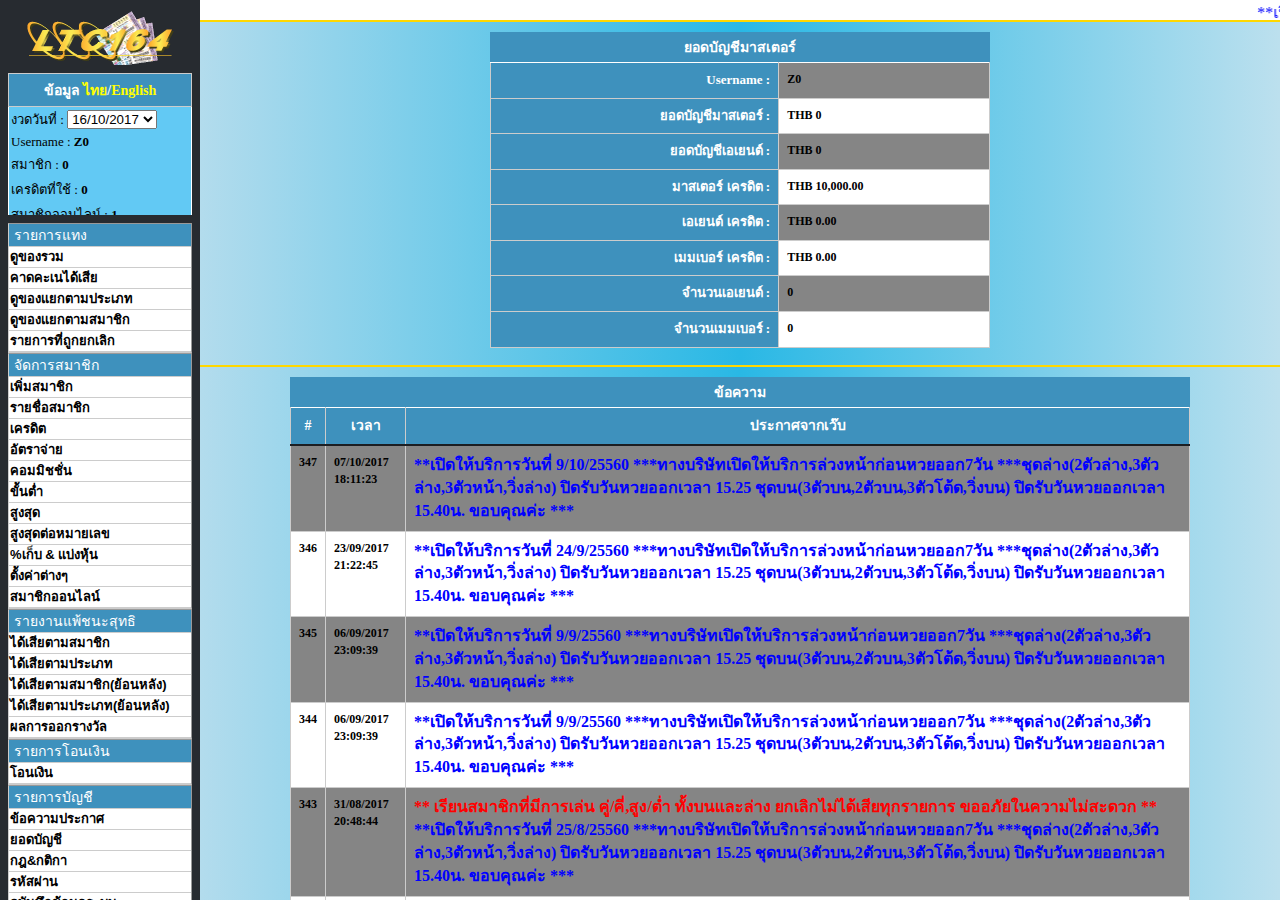
<file: index.html>
<!DOCTYPE html PUBLIC "-//W3C//DTD XHTML 1.0 Frameset//EN" "http://www.w3.org/TR/xhtml1/DTD/xhtml1-frameset.dtd">
<!-- saved from url=(0035)http://sma.sbo991.com/frameset.php? -->
<html xmlns="http://www.w3.org/1999/xhtml">

<head>
  <meta http-equiv="Content-Type" content="text/html; charset=UTF-8">

  <script language="javascript" type="text/javascript">
    if (window.top != window.self) {
      window.top.location = window.location;
    }
  </script>
  <title>ยินดีต้อนรับ</title>
</head>
<frameset rows="*" cols="200,*" frameborder="no" border="0" framespacing="0">
  <frameset rows="65,150,*" cols="*" framespacing="0" frameborder="no" border="0">
    <frame src="leftTopFrame.html" name="leftTopFrame" scrolling="No" noresize="noresize" id="topFrame" title="topFrame">
      <frame src="leftMiddleFrame.html" name="leftMiddleFrame" scrolling="No" noresize="noresize" id="topFrame" title="topFrame">
        <frame src="leftFrame.html" name="leftFrame" scrolling="Auto" noresize="noresize" id="leftFrame" title="leftFrame">
  </frameset>
  <frameset rows="20,*" cols="*" framespacing="0" frameborder="no" border="0">
    <frame src="news.html" name="topMain" scrolling="No" noresize="noresize" id="topMain" title="topMain">
      <frame src="mainFrame.html" name="mainFrame" id="mainFrame" title="mainFrame">
  </frameset>
</frameset>
<noframes>&lt;body&gt; &lt;/body&gt;
</noframes>

</html>
</file>
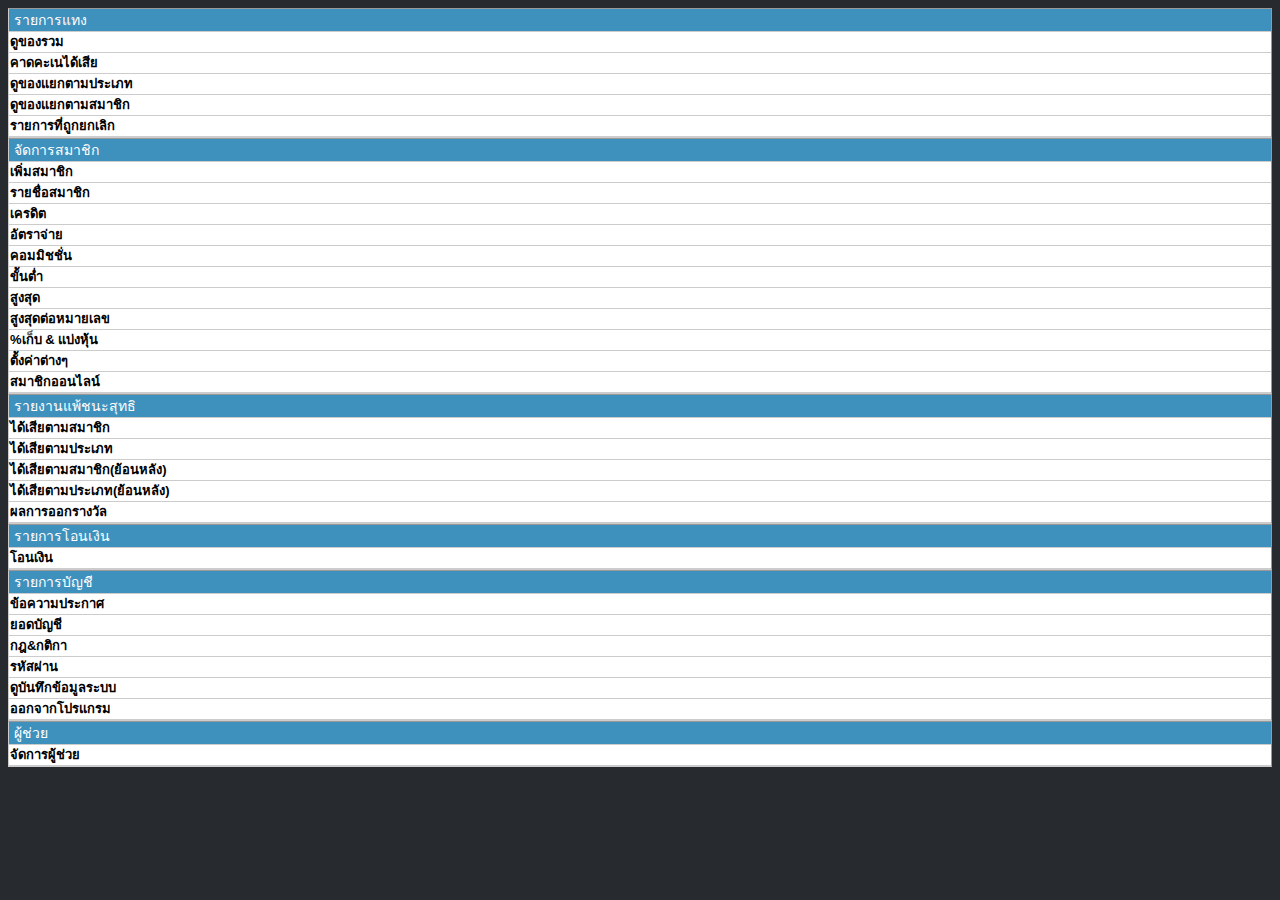
<file: leftFrame.html>
<!DOCTYPE html PUBLIC "-//W3C//DTD XHTML 1.0 Transitional//EN" "http://www.w3.org/TR/xhtml1/DTD/xhtml1-transitional.dtd">
<!-- saved from url=(0035)http://sma.sbo991.com/leftFrame.php -->
<html xmlns="http://www.w3.org/1999/xhtml">

<head>
  <meta http-equiv="Content-Type" content="text/html; charset=UTF-8">

  <title>ยินดีต้อนรับ</title>


  <script src="./SpryCollapsiblePanel.js.ดาวน์โหลด" type="text/javascript"></script>
  <link href="./SpryCollapsiblePanel.css" rel="stylesheet" type="text/css">
  <link href="./style.css" rel="stylesheet" type="text/css">
  <link href="./custom.css" rel="stylesheet" type="text/css">
</head>

<body>
  <div id="CollapsiblePanel1" class="CollapsiblePanel CollapsiblePanelOpen">
    <div class="CollapsiblePanelTab" tabindex="0">รายการแทง</div>
    <div class="CollapsiblePanelContent" style="display: block;">
      <!-- <td><a href="javascript:void(0);" onClick="window.open('betlist_total.php', '', 
'fullscreen=yes, scrollbars=auto');">ดูของรวม</a></td> -->
      <table width="100%">
        <tbody>
          <tr>
            <td><a href="http://sma.sbo991.com/betlist_total.php" target="mainFrame">ดูของรวม</a></td>
          </tr>
          <tr>
            <td><a href="http://sma.sbo991.com/betlist_predict.php" target="mainFrame">คาดคะเนได้เสีย</a></td>
          </tr>
          <tr>
            <td><a href="http://sma.sbo991.com/betlist_type.php" target="mainFrame">ดูของแยกตามประเภท</a></td>
          </tr>
          <tr>
            <td><a href="http://sma.sbo991.com/betlist_member.php" target="mainFrame">ดูของแยกตามสมาชิก</a></td>
          </tr>
          <tr>
            <td><a href="http://sma.sbo991.com/betlist_cancel_member.php" target="mainFrame">รายการที่ถูกยกเลิก</a></td>
          </tr>

        </tbody>
      </table>
    </div>
  </div>
  <div id="CollapsiblePanel2" class="CollapsiblePanel CollapsiblePanelOpen">
    <div class="CollapsiblePanelTab" tabindex="0">จัดการสมาชิก</div>
    <div class="CollapsiblePanelContent" style="display: block;">
      <table width="100%">
        <tbody>
          <tr>
            <td><a href="http://sma.sbo991.com/member_add.php" target="mainFrame">เพิ่มสมาชิก</a></td>
          </tr>
          <tr>
            <td><a href="http://sma.sbo991.com/member_list.php" target="mainFrame">รายชื่อสมาชิก</a></td>
          </tr>
          <tr>
            <td><a href="http://sma.sbo991.com/member_credit.php" target="mainFrame">เครดิต</a></td>
          </tr>
          <tr>
            <td><a href="http://sma.sbo991.com/member_bet_tb.php?bbtype=price" target="mainFrame">อัตราจ่าย</a></td>
          </tr>
          <tr>
            <td><a href="http://sma.sbo991.com/member_bet_tb.php?bbtype=comm" target="mainFrame">คอมมิชชั่น</a></td>
          </tr>
          <tr>
            <td><a href="http://sma.sbo991.com/member_bet_tb.php?bbtype=minbet" target="mainFrame">ขั้นต่ำ</a></td>
          </tr>
          <tr>
            <td><a href="http://sma.sbo991.com/member_bet_tb.php?bbtype=maxbet" target="mainFrame">สูงสุด</a></td>
          </tr>
          <tr>
            <td><a href="http://sma.sbo991.com/member_bet_tb.php?bbtype=maxpernum" target="mainFrame">สูงสุดต่อหมายเลข</a></td>
          </tr>
          <tr>
            <td><a href="http://sma.sbo991.com/member_bet_pt.php?bbtype=maxpt" target="mainFrame">%เก็บ &amp; แบ่งหุ้น</a></td>
          </tr>
          <tr>
            <td><a href="http://sma.sbo991.com/work_setlimit.php" target="mainFrame">ตั้งค่าต่างๆ</a></td>
          </tr>
          <tr>
            <td><a href="http://sma.sbo991.com/member_online.php" target="mainFrame">สมาชิกออนไลน์</a></td>
          </tr>
        </tbody>
      </table>
    </div>
  </div>
  <div id="CollapsiblePanel3" class="CollapsiblePanel CollapsiblePanelOpen">
    <div class="CollapsiblePanelTab" tabindex="0">รายงานแพ้ชนะสุทธิ</div>
    <div class="CollapsiblePanelContent" style="display: block;">
      <table width="100%">
        <tbody>
          <tr>
            <td><a href="http://sma.sbo991.com/report_membersimple.php" target="mainFrame">ได้เสียตามสมาชิก</a></td>
          </tr>
          <tr>
            <td><a href="http://sma.sbo991.com/report_type.php" target="mainFrame">ได้เสียตามประเภท</a></td>
          </tr>
          <tr>
            <td><a href="http://sma.sbo991.com/report_history_member.php" target="mainFrame">ได้เสียตามสมาชิก(ย้อนหลัง)</a></td>
          </tr>
          <tr>
            <td><a href="http://sma.sbo991.com/report_history_type.php" target="mainFrame">ได้เสียตามประเภท(ย้อนหลัง)</a></td>
          </tr>
          <tr>
            <td><a href="http://sma.sbo991.com/report_result.php" target="mainFrame">ผลการออกรางวัล</a></td>
          </tr>
        </tbody>
      </table>
    </div>
  </div>
  <div id="CollapsiblePanel4" class="CollapsiblePanel CollapsiblePanelOpen">
    <div class="CollapsiblePanelTab" tabindex="0">รายการโอนเงิน</div>
    <div class="CollapsiblePanelContent" style="display: block;">
      <table width="100%">
        <tbody>
          <tr>
            <td><a href="http://sma.sbo991.com/transfer_member.php" target="mainFrame">โอนเงิน</a></td>
          </tr>
        </tbody>
      </table>
      <a href="http://sma.sbo991.com/transfer.php" target="mainFrame"></a></div>
  </div>
  <div id="CollapsiblePanel5" class="CollapsiblePanel CollapsiblePanelOpen">
    <div class="CollapsiblePanelTab" tabindex="0">รายการบัญชี</div>
    <div class="CollapsiblePanelContent" style="display: block;">
      <table width="100%">
        <tbody>
          <tr>
            <td><a href="http://sma.sbo991.com/misc_news.php" target="mainFrame">ข้อความประกาศ</a></td>
          </tr>
          <tr>
            <td><a href="http://sma.sbo991.com/misc_balance.php" target="mainFrame">ยอดบัญชี</a></td>
          </tr>
          <tr>
            <td><a href="http://sma.sbo991.com/misc_rule.php" target="mainFrame">กฎ&amp;กติกา</a></td>
          </tr>
          <tr>
            <td><a href="http://sma.sbo991.com/misc_password.php" target="mainFrame">รหัสผ่าน</a></td>
          </tr>
          <tr>
            <td><a href="http://sma.sbo991.com/misc_log.php" target="mainFrame">ดูบันทึกข้อมูลระบบ</a></td>
          </tr>
          <tr>
            <td><a href="http://sma.sbo991.com/logout.php?doLogout=true" target="mainFrame">ออกจากโปรแกรม</a></td>
          </tr>
        </tbody>
      </table>
    </div>
  </div>
  <div id="CollapsiblePanel7" class="CollapsiblePanel CollapsiblePanelOpen">
    <div class="CollapsiblePanelTab" tabindex="0">ผู้ช่วย</div>
    <div class="CollapsiblePanelContent" style="display: block;">
      <table width="100%">
        <tbody>
          <tr>
            <td><a href="http://sma.sbo991.com/member_alias.php" target="mainFrame">จัดการผู้ช่วย</a></td>
          </tr>
        </tbody>
      </table>
    </div>
  </div>

  <script type="text/javascript">
    var CollapsiblePanel1 = new Spry.Widget.CollapsiblePanel("CollapsiblePanel1");
    var CollapsiblePanel2 = new Spry.Widget.CollapsiblePanel("CollapsiblePanel2");
    var CollapsiblePanel3 = new Spry.Widget.CollapsiblePanel("CollapsiblePanel3");
    var CollapsiblePanel4 = new Spry.Widget.CollapsiblePanel("CollapsiblePanel4");
    var CollapsiblePanel5 = new Spry.Widget.CollapsiblePanel("CollapsiblePanel5");
    var CollapsiblePanel7 = new Spry.Widget.CollapsiblePanel("CollapsiblePanel7");
  </script>


</body>

</html>
</file>
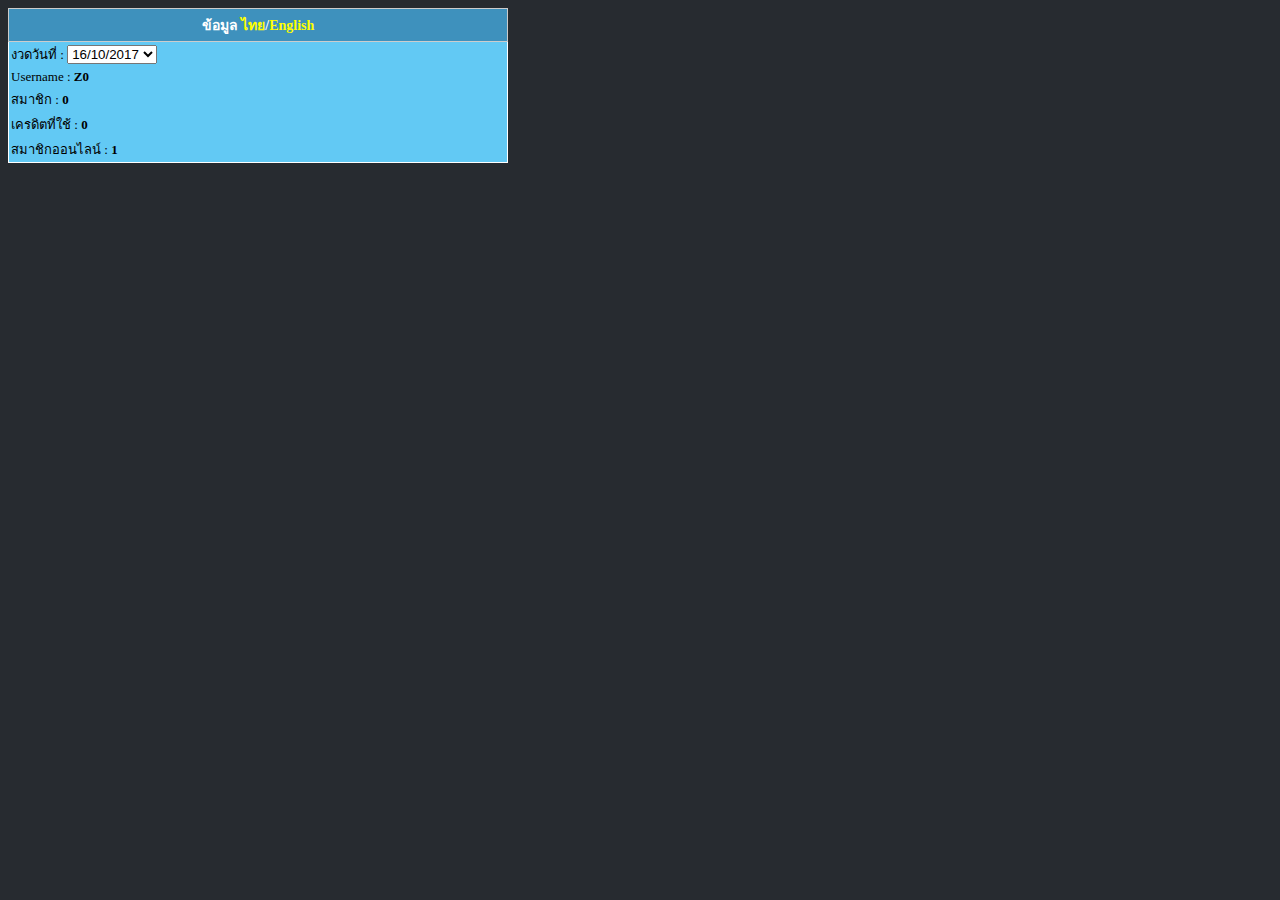
<file: leftMiddleFrame.html>
<!DOCTYPE html PUBLIC "-//W3C//DTD XHTML 1.0 Transitional//EN" "http://www.w3.org/TR/xhtml1/DTD/xhtml1-transitional.dtd">
<!-- saved from url=(0041)http://sma.sbo991.com/leftMiddleFrame.php -->
<html xmlns="http://www.w3.org/1999/xhtml">

<head>
  <meta http-equiv="Content-Type" content="text/html; charset=UTF-8">

  <title>Untitled Document</title>
  <meta http-equiv="refresh" content="300">
  <style type="text/css">
    table tr td {
      font-size: 0.95em;
    }
  </style>
  <link href="./page.css" rel="stylesheet" type="text/css">
  <link href="./menu.css" rel="stylesheet" type="text/css">
  <link href="./custom_misc.css" rel="stylesheet" type="text/css">
</head>

<body>
  <table width="100%" border="0" cellpadding="2" cellspacing="0" class="table table-striped table-hover TableA">
    <thead>
      <tr>
        <th scope="col">ข้อมูล
          <a href="http://sma.sbo991.com/frameset.php?langindex=0" target="_top">ไทย</a>/<a href="http://sma.sbo991.com/frameset.php?langindex=1"
            target="_top">English</a></th>
      </tr>
    </thead>
    <tbody class="leftInfo">
      <tr>
        <td>งวดวันที่ :
          <select size="1" id="select_round" name="select_round" style="width:90px;" tabindex="17" onchange="location.href=&#39;frameset.php?lotid=&#39;+this.value;">
              
      <option value="184" selected="selected">16/10/2017</option>
              
      <option value="183">01/10/2017</option>
              
      <option value="182">16/09/2017</option>
              
      <option value="181">01/09/2017</option>
              
      <option value="180">16/08/2017</option>
              
      <option value="177">01/08/2017</option>
              
      <option value="176">16/07/2017</option>
              
      <option value="175">01/07/2017</option>
              
      <option value="174">16/06/2017</option>
              
      <option value="173">01/06/2017</option>
              
      <option value="172">16/05/2017</option>
              
      <option value="171">02/05/2017</option>
              
      <option value="170">16/04/2017</option>
              
      <option value="169">01/04/2017</option>
              
      <option value="168">16/03/2017</option>
              
      <option value="167">01/03/2017</option>
              
      <option value="166">16/02/2017</option>
              
      <option value="165">01/02/2017</option>
              
      <option value="164">17/01/2017</option>
      
    </select></td>
      </tr>
      <tr>
        <td>Username : <strong><span id="Span1">Z0</span></strong></td>
      </tr>
      <tr>
        <td>สมาชิก : <strong><span id="memberCount">0</span></strong></td>
      </tr>
      <tr>
        <td>เครดิตที่ใช้ : <strong><span id="credit">0</span></strong></td>
      </tr>
      <tr>
        <td>สมาชิกออนไลน์ : <strong><span id="onlinePlayer">1</span></strong></td>
      </tr>
    </tbody>
  </table>


</body>

</html>
</file>
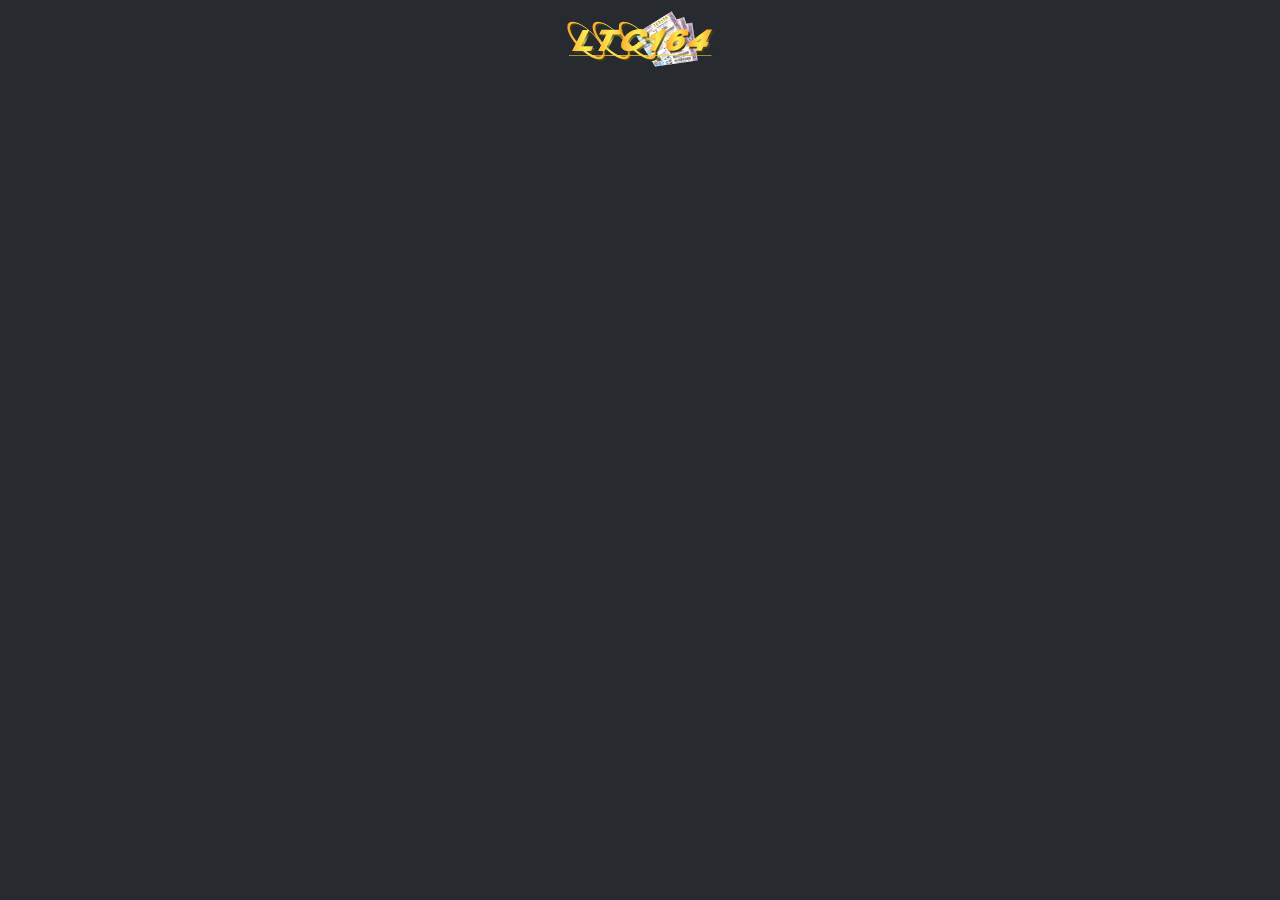
<file: leftTopFrame.html>
<!DOCTYPE html PUBLIC "-//W3C//DTD XHTML 1.0 Transitional//EN" "http://www.w3.org/TR/xhtml1/DTD/xhtml1-transitional.dtd">
<!-- saved from url=(0038)http://sma.sbo991.com/leftTopFrame.php -->
<html xmlns="http://www.w3.org/1999/xhtml">

<head>
	<meta http-equiv="Content-Type" content="text/html; charset=UTF-8">

	<title>Untitled Document</title>
	<link href="./custom.css" rel="stylesheet" type="text/css">

</head>

<body>
	<center><img class="logo" src="logo/LTC164150px63px.png" alt=""></center>
</body>

</html>
</file>
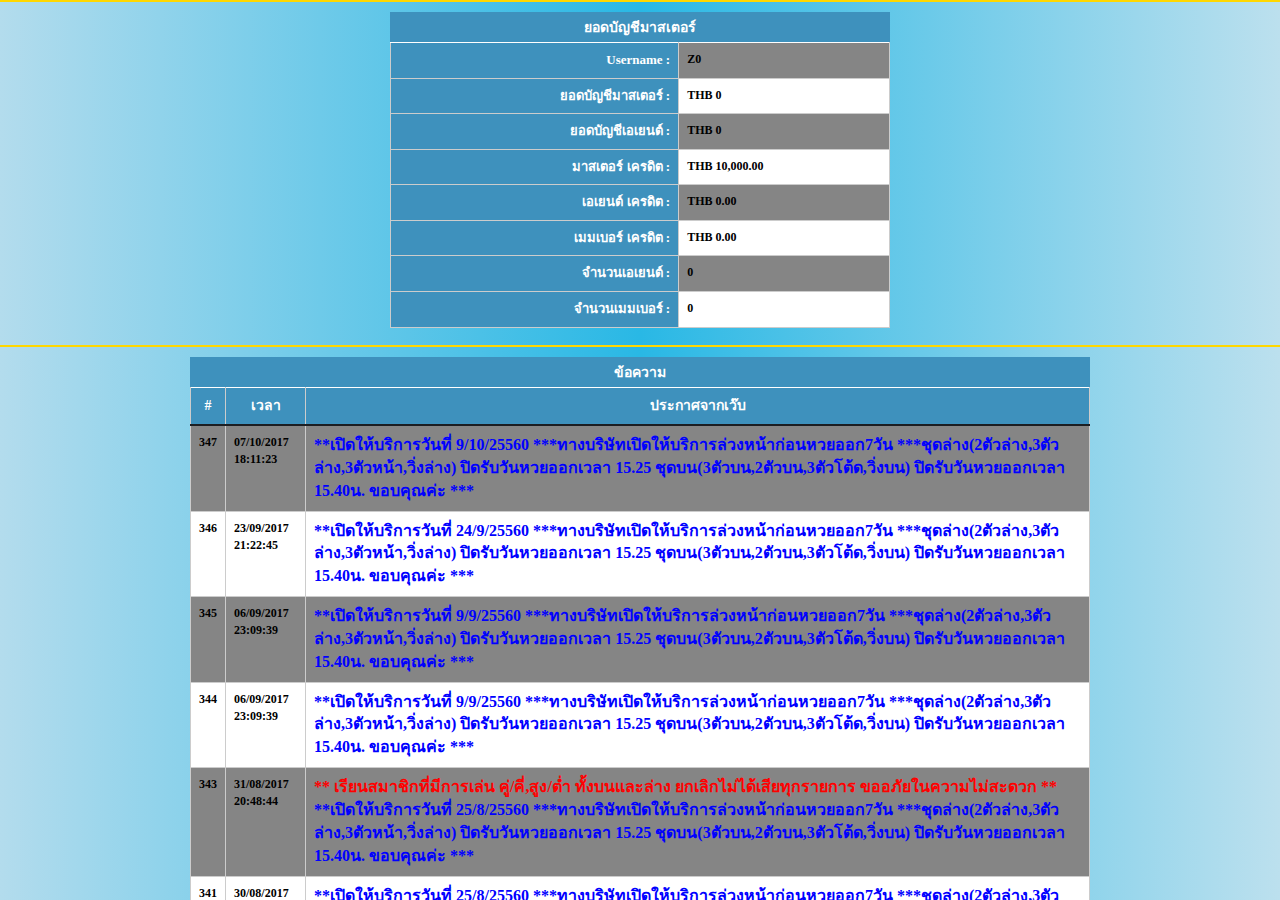
<file: mainFrame.html>
<!DOCTYPE html PUBLIC "-//W3C//DTD XHTML 1.0 Frameset//EN" "http://www.w3.org/TR/xhtml1/DTD/xhtml1-frameset.dtd">
<!-- saved from url=(0035)http://sma.sbo991.com/mainFrame.php -->
<html xmlns="http://www.w3.org/1999/xhtml">
<link href="./custom.css" rel="stylesheet" type="text/css">

<head>
  <meta http-equiv="Content-Type" content="text/html; charset=UTF-8">
  <title>Untitled Document</title>
</head>
<frameset rows="345,*" cols="*" framespacing="0" frameborder="no" border="0">
  <frame src="misc_balance.html" name="mainTopFrame" id="mainTopFrame" title="mainFrame">
    <frame src="misc_news.html" name="mainBottomFrame" scrolling="Auto" noresize="noresize" id="mainBottomFrame" title="bottomFrame">
</frameset>
<noframes>&lt;body&gt; &lt;/body&gt;
</noframes>

</html>
</file>
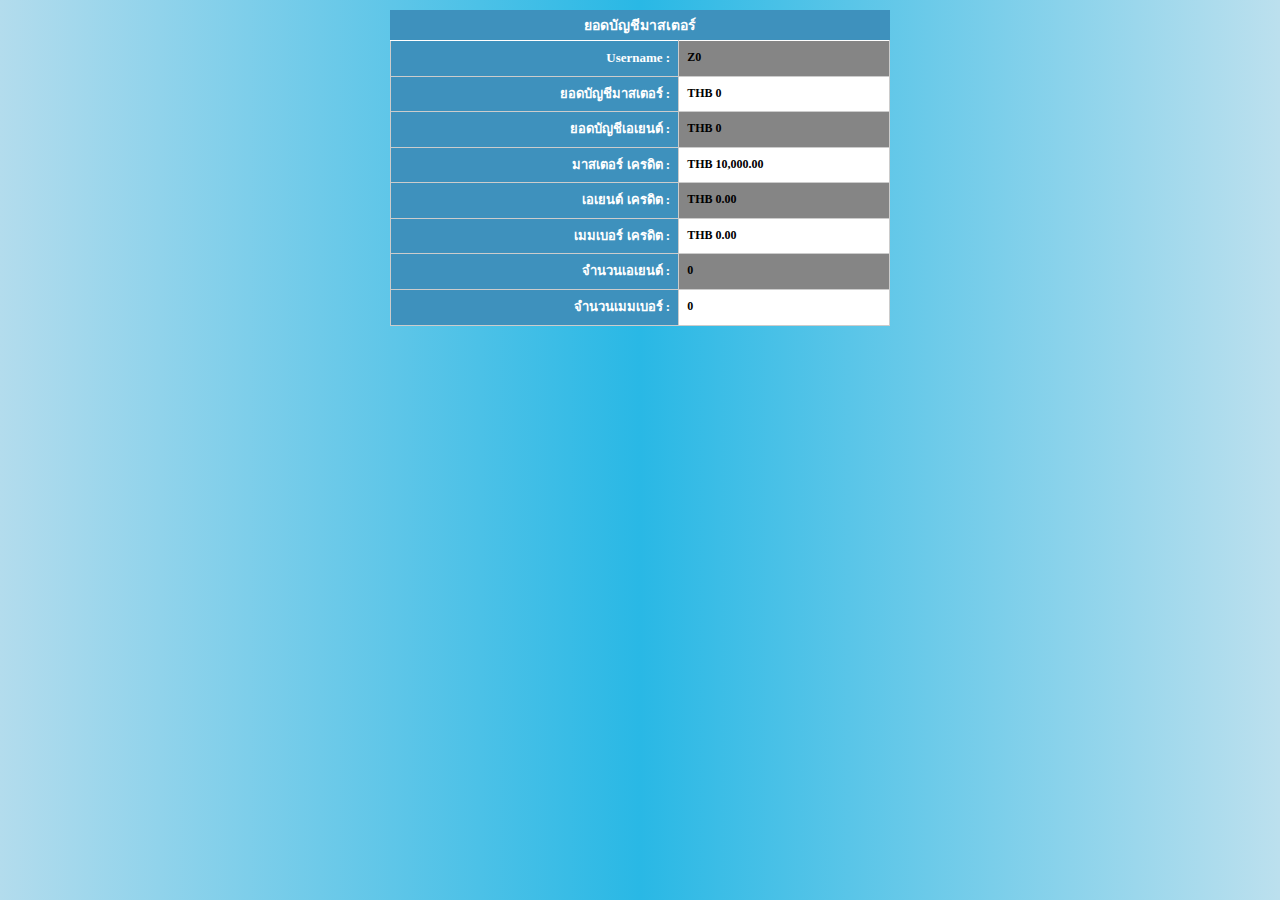
<file: misc_balance.html>
<!DOCTYPE html PUBLIC "-//W3C//DTD XHTML 1.0 Transitional//EN" "http://www.w3.org/TR/xhtml1/DTD/xhtml1-transitional.dtd">
<!-- saved from url=(0038)http://sma.sbo991.com/misc_balance.php -->
<html xmlns="http://www.w3.org/1999/xhtml">

<head>
  <meta http-equiv="Content-Type" content="text/html; charset=UTF-8">

  <title>Balance</title>
  <link href="./page.css" rel="stylesheet" type="text/css">
  <link href="./bootswatch.css" rel="stylesheet" type="text/css">
  <link href="./custom.css" rel="stylesheet" type="text/css">
  <link href="./custom_misc.css" rel="stylesheet" type="text/css">
</head>

<body id="body">
  <table width="500" border="0" align="center" cellpadding="2" cellspacing="0" class="FormA table table-striped table-hover ">
    <caption class="text-center">
      ยอดบัญชีมาสเตอร์ </caption>
    <tbody>
      <tr>
        <th>Username :</th>
        <td>Z0</td>
      </tr>
      <tr>
        <th>ยอดบัญชีมาสเตอร์ :</th>
        <td>THB <span>0</span></td>
      </tr>
      <tr>
        <th>ยอดบัญชีเอเยนต์ :</th>
        <td>THB <span>0</span></td>
      </tr>
      <tr>
        <th>มาสเตอร์ เครดิต :</th>
        <td>THB 10,000.00</td>
      </tr>

      <tr>
        <th>เอเยนต์ เครดิต :</th>
        <td>THB 0.00</td>
      </tr>

      <tr>
        <th>เมมเบอร์ เครดิต :</th>
        <td>THB 0.00</td>
      </tr>

      <tr>
        <th>จำนวนเอเยนต์ :</th>
        <td>0</td>
      </tr>

      <tr>
        <th>จำนวนเมมเบอร์ :</th>
        <td>0</td>
      </tr>
    </tbody>
  </table>
</body>

</html>
</file>
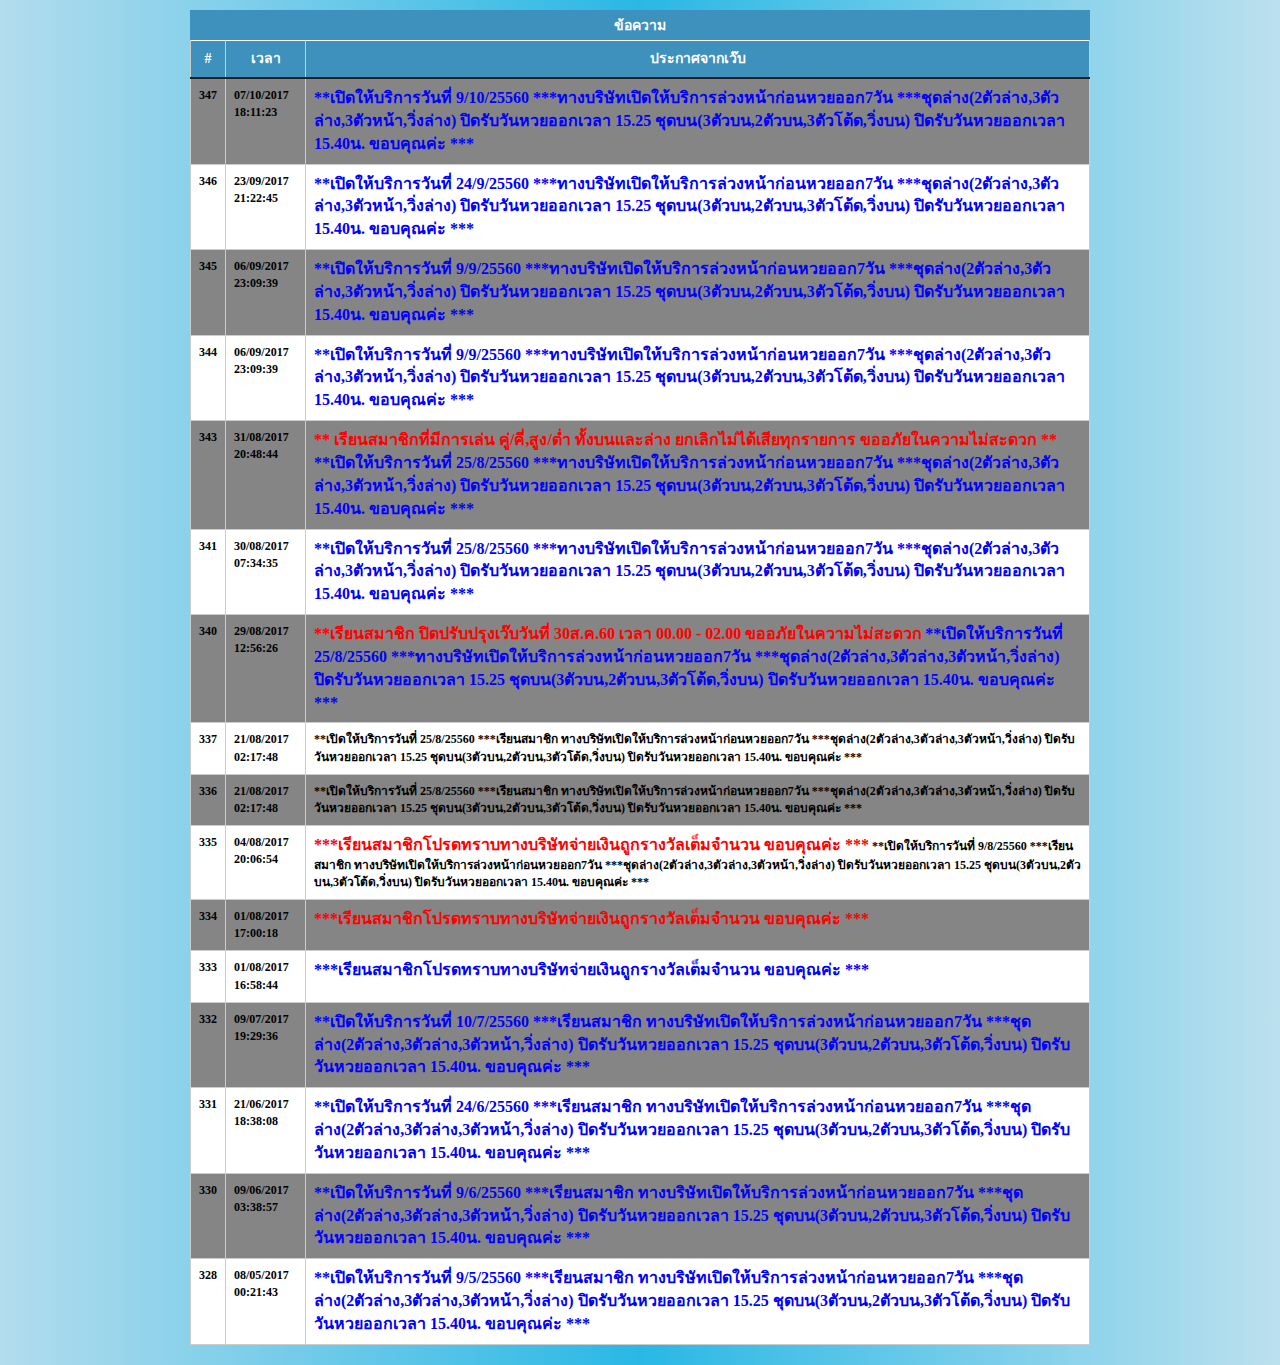
<file: misc_news.html>
<!DOCTYPE html PUBLIC "-//W3C//DTD XHTML 1.0 Transitional//EN" "http://www.w3.org/TR/xhtml1/DTD/xhtml1-transitional.dtd">
<!-- saved from url=(0035)http://sma.sbo991.com/misc_news.php -->
<html xmlns="http://www.w3.org/1999/xhtml">

<head>
  <meta http-equiv="Content-Type" content="text/html; charset=UTF-8">

  <title>Balance</title>
  <link href="./page.css" rel="stylesheet" type="text/css">


  <link href="./bootswatch.css" rel="stylesheet" type="text/css">
  <link href="./custom.css" rel="stylesheet" type="text/css">
  <link href="./custom_misc.css" rel="stylesheet" type="text/css">

  <style type="text/css">
    #msgAgent {
      margin: 5px auto 5px auto;
    }

    .table {
      width: 900px !important;
      max-width: 100%;
      margin-bottom: 20px;
    }
  </style>
</head>

<body bgproperties="fixed" id="body">
  <table width="800" border="0" align="center" cellpadding="4" cellspacing="0" class="table table-striped table-hover TableA">
    <caption>
      ข้อความ
    </caption>
    <thead>
      <tr>
        <th style="width:30px; background-color:#FC9;"># </th>
        <th style="width:80px; background-color:#FC9;">เวลา </th>
        <th style="background-color:#FC9;">ประกาศจากเว๊บ</th>
      </tr>
    </thead>
    <tbody>

      <tr>
        <td>347</td>
        <td>07/10/2017<br>18:11:23</td>
        <td>
          <font color="blue" size="3"> **เปิดให้บริการวันที่ 9/10/25560 ***ทางบริษัทเปิดให้บริการล่วงหน้าก่อนหวยออก7วัน ***ชุดล่าง(2ตัวล่าง,3ตัวล่าง,3ตัวหน้า,วิ่งล่าง)
            ปิดรับวันหวยออกเวลา 15.25 ชุดบน(3ตัวบน,2ตัวบน,3ตัวโต้ด,วิ่งบน) ปิดรับวันหวยออกเวลา 15.40น. ขอบคุณค่ะ ***</font>
        </td>
      </tr>

      <tr>
        <td>346</td>
        <td>23/09/2017<br>21:22:45</td>
        <td>
          <font color="blue" size="3"> **เปิดให้บริการวันที่ 24/9/25560 ***ทางบริษัทเปิดให้บริการล่วงหน้าก่อนหวยออก7วัน ***ชุดล่าง(2ตัวล่าง,3ตัวล่าง,3ตัวหน้า,วิ่งล่าง)
            ปิดรับวันหวยออกเวลา 15.25 ชุดบน(3ตัวบน,2ตัวบน,3ตัวโต้ด,วิ่งบน) ปิดรับวันหวยออกเวลา 15.40น. ขอบคุณค่ะ ***</font>
        </td>
      </tr>

      <tr>
        <td>345</td>
        <td>06/09/2017<br>23:09:39</td>
        <td>
          <font color="blue" size="3"> **เปิดให้บริการวันที่ 9/9/25560 ***ทางบริษัทเปิดให้บริการล่วงหน้าก่อนหวยออก7วัน ***ชุดล่าง(2ตัวล่าง,3ตัวล่าง,3ตัวหน้า,วิ่งล่าง)
            ปิดรับวันหวยออกเวลา 15.25 ชุดบน(3ตัวบน,2ตัวบน,3ตัวโต้ด,วิ่งบน) ปิดรับวันหวยออกเวลา 15.40น. ขอบคุณค่ะ ***</font>
        </td>
      </tr>

      <tr>
        <td>344</td>
        <td>06/09/2017<br>23:09:39</td>
        <td>
          <font color="blue" size="3"> **เปิดให้บริการวันที่ 9/9/25560 ***ทางบริษัทเปิดให้บริการล่วงหน้าก่อนหวยออก7วัน ***ชุดล่าง(2ตัวล่าง,3ตัวล่าง,3ตัวหน้า,วิ่งล่าง)
            ปิดรับวันหวยออกเวลา 15.25 ชุดบน(3ตัวบน,2ตัวบน,3ตัวโต้ด,วิ่งบน) ปิดรับวันหวยออกเวลา 15.40น. ขอบคุณค่ะ ***</font>
        </td>
      </tr>

      <tr>
        <td>343</td>
        <td>31/08/2017<br>20:48:44</td>
        <td>
          <font color="red" size="3">** เรียนสมาชิกที่มีการเล่น คู่/คี่,สูง/ต่ำ ทั้งบนและล่าง ยกเลิกไม่ได้เสียทุกรายการ ขออภัยในความไม่สะดวก ** </font>
          <font color="blue" size="3"> **เปิดให้บริการวันที่ 25/8/25560 ***ทางบริษัทเปิดให้บริการล่วงหน้าก่อนหวยออก7วัน ***ชุดล่าง(2ตัวล่าง,3ตัวล่าง,3ตัวหน้า,วิ่งล่าง)
            ปิดรับวันหวยออกเวลา 15.25 ชุดบน(3ตัวบน,2ตัวบน,3ตัวโต้ด,วิ่งบน) ปิดรับวันหวยออกเวลา 15.40น. ขอบคุณค่ะ ***</font>
        </td>
      </tr>

      <tr>
        <td>341</td>
        <td>30/08/2017<br>07:34:35</td>
        <td>
          <font color="blue" size="3"> **เปิดให้บริการวันที่ 25/8/25560 ***ทางบริษัทเปิดให้บริการล่วงหน้าก่อนหวยออก7วัน ***ชุดล่าง(2ตัวล่าง,3ตัวล่าง,3ตัวหน้า,วิ่งล่าง)
            ปิดรับวันหวยออกเวลา 15.25 ชุดบน(3ตัวบน,2ตัวบน,3ตัวโต้ด,วิ่งบน) ปิดรับวันหวยออกเวลา 15.40น. ขอบคุณค่ะ ***</font>
        </td>
      </tr>

      <tr>
        <td>340</td>
        <td>29/08/2017<br>12:56:26</td>
        <td>
          <font color="red" size="3">**เรียนสมาชิก ปิดปรับปรุงเว๊บวันที่ 30ส.ค.60 เวลา 00.00 - 02.00 ขออภัยในความไม่สะดวก</font>
          <font color="blue" size="3"> **เปิดให้บริการวันที่ 25/8/25560 ***ทางบริษัทเปิดให้บริการล่วงหน้าก่อนหวยออก7วัน ***ชุดล่าง(2ตัวล่าง,3ตัวล่าง,3ตัวหน้า,วิ่งล่าง)
            ปิดรับวันหวยออกเวลา 15.25 ชุดบน(3ตัวบน,2ตัวบน,3ตัวโต้ด,วิ่งบน) ปิดรับวันหวยออกเวลา 15.40น. ขอบคุณค่ะ ***</font>
        </td>
      </tr>

      <tr>
        <td>337</td>
        <td>21/08/2017<br>02:17:48</td>
        <td>
          <font color="blue" size="3"> </font>**เปิดให้บริการวันที่ 25/8/25560 ***เรียนสมาชิก ทางบริษัทเปิดให้บริการล่วงหน้าก่อนหวยออก7วัน ***ชุดล่าง(2ตัวล่าง,3ตัวล่าง,3ตัวหน้า,วิ่งล่าง)
          ปิดรับวันหวยออกเวลา 15.25 ชุดบน(3ตัวบน,2ตัวบน,3ตัวโต้ด,วิ่งบน) ปิดรับวันหวยออกเวลา 15.40น. ขอบคุณค่ะ ***</td>
      </tr>

      <tr>
        <td>336</td>
        <td>21/08/2017<br>02:17:48</td>
        <td>
          <font color="blue" size="3"> </font>**เปิดให้บริการวันที่ 25/8/25560 ***เรียนสมาชิก ทางบริษัทเปิดให้บริการล่วงหน้าก่อนหวยออก7วัน ***ชุดล่าง(2ตัวล่าง,3ตัวล่าง,3ตัวหน้า,วิ่งล่าง)
          ปิดรับวันหวยออกเวลา 15.25 ชุดบน(3ตัวบน,2ตัวบน,3ตัวโต้ด,วิ่งบน) ปิดรับวันหวยออกเวลา 15.40น. ขอบคุณค่ะ ***</td>
      </tr>

      <tr>
        <td>335</td>
        <td>04/08/2017<br>20:06:54</td>
        <td>
          <font color="red" size="3"> ***เรียนสมาชิกโปรดทราบทางบริษัทจ่ายเงินถูกรางวัลเต็มจำนวน ขอบคุณค่ะ ***</font>
          <font color="blue" size="3"> </font>**เปิดให้บริการวันที่ 9/8/25560 ***เรียนสมาชิก ทางบริษัทเปิดให้บริการล่วงหน้าก่อนหวยออก7วัน ***ชุดล่าง(2ตัวล่าง,3ตัวล่าง,3ตัวหน้า,วิ่งล่าง)
          ปิดรับวันหวยออกเวลา 15.25 ชุดบน(3ตัวบน,2ตัวบน,3ตัวโต้ด,วิ่งบน) ปิดรับวันหวยออกเวลา 15.40น. ขอบคุณค่ะ ***</td>
      </tr>

      <tr>
        <td>334</td>
        <td>01/08/2017<br>17:00:18</td>
        <td>
          <font color="red" size="3"> ***เรียนสมาชิกโปรดทราบทางบริษัทจ่ายเงินถูกรางวัลเต็มจำนวน ขอบคุณค่ะ ***</font>
          <font color="blue" size="3"> </font>
        </td>
      </tr>

      <tr>
        <td>333</td>
        <td>01/08/2017<br>16:58:44</td>
        <td>
          <font color="blue" size="3"> ***เรียนสมาชิกโปรดทราบทางบริษัทจ่ายเงินถูกรางวัลเต็มจำนวน ขอบคุณค่ะ ***</font>
          <font color="blue" size="3"> </font>
        </td>
      </tr>

      <tr>
        <td>332</td>
        <td>09/07/2017<br>19:29:36</td>
        <td>
          <font color="blue" size="3">**เปิดให้บริการวันที่ 10/7/25560 ***เรียนสมาชิก ทางบริษัทเปิดให้บริการล่วงหน้าก่อนหวยออก7วัน ***ชุดล่าง(2ตัวล่าง,3ตัวล่าง,3ตัวหน้า,วิ่งล่าง)
            ปิดรับวันหวยออกเวลา 15.25 ชุดบน(3ตัวบน,2ตัวบน,3ตัวโต้ด,วิ่งบน) ปิดรับวันหวยออกเวลา 15.40น. ขอบคุณค่ะ ***</font>
          <font color="blue" size="3"> </font>
        </td>
      </tr>

      <tr>
        <td>331</td>
        <td>21/06/2017<br>18:38:08</td>
        <td>
          <font color="blue" size="3">**เปิดให้บริการวันที่ 24/6/25560 ***เรียนสมาชิก ทางบริษัทเปิดให้บริการล่วงหน้าก่อนหวยออก7วัน ***ชุดล่าง(2ตัวล่าง,3ตัวล่าง,3ตัวหน้า,วิ่งล่าง)
            ปิดรับวันหวยออกเวลา 15.25 ชุดบน(3ตัวบน,2ตัวบน,3ตัวโต้ด,วิ่งบน) ปิดรับวันหวยออกเวลา 15.40น. ขอบคุณค่ะ ***</font>
          <font color="blue" size="3"> </font>
        </td>
      </tr>

      <tr>
        <td>330</td>
        <td>09/06/2017<br>03:38:57</td>
        <td>
          <font color="blue" size="3">**เปิดให้บริการวันที่ 9/6/25560 ***เรียนสมาชิก ทางบริษัทเปิดให้บริการล่วงหน้าก่อนหวยออก7วัน ***ชุดล่าง(2ตัวล่าง,3ตัวล่าง,3ตัวหน้า,วิ่งล่าง)
            ปิดรับวันหวยออกเวลา 15.25 ชุดบน(3ตัวบน,2ตัวบน,3ตัวโต้ด,วิ่งบน) ปิดรับวันหวยออกเวลา 15.40น. ขอบคุณค่ะ ***</font>
          <font color="blue" size="3"> </font>
        </td>
      </tr>

      <tr>
        <td>328</td>
        <td>08/05/2017<br>00:21:43</td>
        <td>
          <font color="blue" size="3">**เปิดให้บริการวันที่ 9/5/25560 ***เรียนสมาชิก ทางบริษัทเปิดให้บริการล่วงหน้าก่อนหวยออก7วัน ***ชุดล่าง(2ตัวล่าง,3ตัวล่าง,3ตัวหน้า,วิ่งล่าง)
            ปิดรับวันหวยออกเวลา 15.25 ชุดบน(3ตัวบน,2ตัวบน,3ตัวโต้ด,วิ่งบน) ปิดรับวันหวยออกเวลา 15.40น. ขอบคุณค่ะ ***</font>
          <font color="blue" size="3"> </font>
        </td>
      </tr>
    </tbody>
  </table>


</body>

</html>
</file>
<file: SpryCollapsiblePanel.css>
@charset "UTF-8";

/* SpryCollapsiblePanel.css - version 0.5 - Spry Pre-Release 1.6.1 */

/* Copyright (c) 2006. Adobe Systems Incorporated. All rights reserved. */

/* This is the selector for the main CollapsiblePanel container. For our
 * default style, the CollapsiblePanel is responsible for drawing the borders
 * around the widget.
 *
 * If you want to constrain the width of the CollapsiblePanel widget, set a width on
 * the CollapsiblePanel container. By default, our CollapsiblePanel expands horizontally to fill
 * up available space.
 *
 * The name of the class ("CollapsiblePanel") used in this selector is not necessary
 * to make the widget function. You can use any class name you want to style the
 * CollapsiblePanel container.
 */
.CollapsiblePanel {
	margin: 0px;
	padding: 0px;
	border-left: solid 1px #CCC;
	border-right: solid 1px #999;
	border-top: solid 1px #999;
	border-bottom: solid 1px #CCC;
}

/* This is the selector for the CollapsiblePanelTab. This container houses
 * the title for the panel. This is also the container that the user clicks
 * on to open or close the panel.
 *
 * The name of the class ("CollapsiblePanelTab") used in this selector is not necessary
 * to make the widget function. You can use any class name you want to style an
 * CollapsiblePanel panel tab container.
 */
.CollapsiblePanelTab {
	background-color: #DDD;
	border-bottom: solid 1px #CCC;
	margin: 0px;
	padding: 2px;
	cursor: pointer;
	-moz-user-select: none;
	-khtml-user-select: none;
	font-family: Tahoma, Geneva, sans-serif;
	font-size: 12px;
	font-weight: bold;
}

/* This is the selector for a CollapsiblePanel's Content area. It's important to note that
 * you should never put any padding on the content area element if you plan to
 * use the CollapsiblePanel's open/close animations. Placing a non-zero padding on the content
 * element can cause the CollapsiblePanel to abruptly grow in height while the panels animate.
 *
 * The name of the class ("CollapsiblePanelContent") used in this selector is not necessary
 * to make the widget function. You can use any class name you want to style a
 * CollapsiblePanel content container.
 */
.CollapsiblePanelContent {
	margin: 0px;
	padding: 0px;
	background-color: #FFF;
}

/* An anchor tag can be used inside of a CollapsiblePanelTab so that the
 * keyboard focus ring appears *inside* the tab instead of around the tab.
 * This is an example of how to make the text within the anchor tag look
 * like non-anchor (normal) text.
 */
.CollapsiblePanelTab a {
	color: black;
	text-decoration: none;
}

/* This is an example of how to change the appearance of the panel tab that is
 * currently open. The class "CollapsiblePanelOpen" is programatically added and removed
 * from panels as the user clicks on the tabs within the CollapsiblePanel.
 */
.CollapsiblePanelOpen .CollapsiblePanelTab {
	background-color: #EEE;
}

/* This is an example of how to change the appearance of the panel tab when the
 * CollapsiblePanel is closed. The "CollapsiblePanelClosed" class is programatically added and removed
 * whenever the CollapsiblePanel is closed.
 */

.CollapsiblePanelClosed .CollapsiblePanelTab {
 /* background-color: #EFEFEF */
}

/* This is an example of how to change the appearance of the panel tab as the
 * mouse hovers over it. The class "CollapsiblePanelTabHover" is programatically added
 * and removed from panel tab containers as the mouse enters and exits the tab container.
 */
.CollapsiblePanelTabHover,  .CollapsiblePanelOpen .CollapsiblePanelTabHover {
	background-color: #CCC;
}

/* This is an example of how to change the appearance of all the panel tabs when the
 * CollapsiblePanel has focus. The "CollapsiblePanelFocused" class is programatically added and removed
 * whenever the CollapsiblePanel gains or loses keyboard focus.
 */
.CollapsiblePanelFocused .CollapsiblePanelTab {
	background-color: #3399FF;
}
</file>
<file: style.css>
@charset "utf-8";
body {
	font-family: Tahoma, Geneva, sans-serif;
	font-size: 12px;
/*	
	background-image:url(../images/PageBackground.gif);
	background-repeat:repeat-x;
	background-color:#e3ff02;
*/	
}

a:link{
	color: #06F;
	text-decoration: none;	
	
}

a:visited{
	color: #06F;
	text-decoration: none;	
	
}

a:active{
	color: #06F;
	text-decoration: none;	
	
}

a:hover{
	color:#F60;
	text-decoration: none;	
	
}

.CollapsiblePanelTab{
	background-color:#3E91BD !important;
	line-height:18px;
	color:#FFF;
	padding-left:5px;
	font-size:14px;
	font-weight:normal !important;
}

.CollapsiblePanelContent table{
    border-spacing: 0px;
    border-collapse: separate;	
}

.CollapsiblePanelContent td{
	border-bottom:1px #CCCCCC solid;
}

.CollapsiblePanelContent a{
	line-height:18px;
	font-size:13px;
	color:#858585 !important;
	font-weight:bold;
}
</file>
<file: custom.css>
body {
    background: rgb(39, 43, 48);
    color: black;
}
#body {
    background: #FFFFFF;
    padding-top: 10px;
}
caption {
    background: #3E91BD !important;
    font-size: 20px;
    padding-left: 8px;
    color: #FFFFFF;
    font-weight: bold;
    text-align: center;
    padding: 1px 0px 5px 0px;
}

.table-striped>tbody>tr:nth-of-type(odd) {
    background-color: #858585;
}

.table>thead>tr>th, .table>tbody>tr>th, .table>tfoot>tr>th, .table>thead>tr>td, .table>tbody>tr>td, .table>tfoot>tr>td {
    padding: 8px;
    line-height: 1.42857143;
    vertical-align: top;
    border-top: 1px solid #FFFFFF;
}
.CollapsiblePanelContent a {
    line-height: 18px;
    font-size: 13px;
    color: black !important;
    font-weight: bold;
}
    frame {
      border-top: 2px solid gold;
      /*padding-top: 10px;*/
    }
</file>
<file: page.css>
body {
	font-family:Tahoma, Geneva, sans-serif;
	font-size:12px;
/*	
	background-color: #ff9702;
	background-image: url(../images/PageBackground.gif);
	background-repeat: repeat-x;
*/	
}
.TableA{
	border: 1px solid #000000;
	background-color: #FFFFFF;
	font-family:Tahoma;
	font-size:12px;
	border-collapse:collapse;
}
.TableA caption{
	background-color:#69F;
	height:30px;
	line-height:30px;
	font-size:14px;
	font-weight:700;
}
.TableA thead th{
	text-align:center;
	font-weight:700;
	background-color:#3E91BD;
	border: 1px solid #CCC;
	color:#ffffff;
	font-size:14px;
}
.TableA tbody td{
	border: 1px solid #ccc;
	font-weight:bold;
}
.TableA tfoot td{
	font-weight:700;
	border-top-width: 3px;
	border-top-style: double;
	border-top-color: #000000;
}

.FormA{
	border: 1px solid #000000;
	background-color: #FFFFFF;
	font-family:Tahoma;
	font-size:12px;
	border-collapse:collapse;
}
.FormA caption{
	background-color:#69F;
	height:30px;
	line-height:30px;
	font-size:14px;
	font-weight:700;
}
.FormA th{
	text-align:right;
	font-weight:700;
	border: 1px solid #CCCCCC;
	color:#990000;
	padding-right:5px;
}
.FormA td{
	height:24px;
	border: 1px solid #CCCCCC;
	font-weight:700;
	padding-left:5px;
}


.TROdd{
}
.TREven{
}
.Open{
	background-color:#FFFFFF;
}
.Closed{
	background-color:#d3d3d3;
}
.Positive{
	color:#0000FF;
	white-space:nowrap;
}
.Negative{
	color:#FF0000;
	white-space:nowrap;
}

.Notes{
	color:#FFFFFF;
	line-height:24px;
	font-weight: 700;
}

/* for Betlist */
.BetlistPlayer{
	color:#FF0000;
}
.BetlistBanker{
	color:#FF9900;
}
.BetlistTie{
	color:#009900;
}
.BetlistOdds{
	font-style:italic;
	font-weight:700;
	color:#0066FF;
}
.BetlistComm{
	color:#999999;
	font-size:12px;
}
/* for Betlist */

.GameOpen{
	color:#0033FF;
}
.GameClose{
	color:#999999;
}

/* Member Mgmt */
.open{
	background-color:#FFFFFF;
}
.closed{
	background-color:#d3d3d3;
}

.statusYes{
	color:#000;
}

.statusNo{
	color:#F00;
}

.bgTrue{
	background-color:#0F0;
}

.bgFalse{
	background-color:#F00;
}

.bgNew{
	background-color:#FF0;
}

.bgWarning{
	background-color:#F90;
}

.bgClosed{
	background-color:#dddddd;
}

.bgPrice{
	background-color:#0F0;
}

.maxInput{
	color:#999;
}

/* Used with crosshairs.js */
.hoverHilight {
	background-color: #ffffc0;
	cursor: pointer;
}

.activeCellHilight {
	background-color: #c0dbff;
	color: blue;
}


/*
Plugin Name: WP-Digg Style Paginator
Plugin URI: http://www.mis-algoritmos.com/2007/09/09/wp-digg-style-pagination-plugin-v-10/
Author: Victor De la Rocha
Author URI: http://www.mis-algoritmos.com
*/

/*CSS Sabrosus style pagination*/
div.pagination {
	padding:3px;
	margin:3px;
	text-align:left;
}

div.pagination a {
	padding: 2px 5px 2px 5px;
	margin-right: 2px;
	border: 1px solid #9aafe5;
	
	text-decoration: none; 
	color: #2e6ab1;
}
div.pagination a:hover, div.pagination a:active {
	border: 1px solid #2b66a5;
	color: #000;
	background-color: lightyellow;
}
div.pagination span.current {
	padding: 2px 5px 2px 5px;
	margin-right: 2px;
	border: 1px solid navy;
	font-weight: bold;
	background-color: #2e6ab1;
	color: #FFF;
}
div.pagination span.disabled {
	padding: 2px 5px 2px 5px;
	margin-right: 2px;
	border: 1px solid #929292;
	color: #929292;
}


.clear{clear:both;margin:0px;padding:0px;}
h1,h2,h3{margin:0px;padding:0px;}
.ul{list-style:none;margin:0px;padding:0px;}
.ul li{float:left;padding:5px;}
table{border-collapse:collapse;border:1px solid #FFFFFF !important;}
table td{padding:2px;}
a{text-decoration:none;}
.sb1{background:#00ADEF;padding-right:5px;font-size:14px;color:#FFFFFF;}
.sb2{padding-right:5px;font-size:12px;font-weight:bold;color:#606060;}
#screen{width:1083px;margin:0px auto;padding-left:5px;padding-right:5px;}
#screen2{width:100%;margin:0px auto;padding-left:5px;padding-right:5px;}

#mainleft{float:left;display:inline-block;width:193px;margin-right:10px;}
#mainleft2{float:left;display:inline-block;width:175px;margin-right:10px;}
#logo{width:195px;height:96px;background:#FFFFFF;text-align:right;}
#logo h1{font-size:36px;color:#3E91BD;}
#menuLeft{background:#e5e5e5;width:100%;height:100%;}
#logo2{width:165px;height:76px;background:#FFFFFF;text-align:right;}
#logo2 h1{font-size:32px;color:#3E91BD;}
#menuLeft2{background:#62C9F4;width:100%;color:#000000;}

#mainright{float:left;width:878px;}
#rightdate{float:right;width:270px;height:30px;line-height:30px;text-align:right;margin-right:5px;font-size:12px;font-weight:bold;color:#3B3B3B;}
#righttop{width:100%;height:30px;margin-bottom:10px;}
#righttool{float:right;width:240px;height:30px;line-height:22px;padding-left:5px;padding-right:5px;font-size:16px;background:#3A97C8;color:#FFFFFF;border-bottom-left-radius:10px;border-bottom-right-radius:10px;}
.signout{color:#FFEA00;font-size:16px;text-decoration: underline;}

#rightdown{height:400px;}
#headtab{height:40px;}
.tab{list-style:none;margin:0px;padding:0px;margin-left:-1px;}
.tab li{float:left;width:134px;height:40px;line-height:42px;font-size:14px;font-weight:bold;background:url('tab_2.png') no-repeat;}
.tab li a{color:#434343;display:block;padding-left:1px;}
.tab li.selected{width:150px;background:url('tab_1.png') no-repeat;}
li.selected a{color:#FFFFFF;display:block;padding-left:15px;}
li.tab_end{width:82;margin-left:-31px;background:url('tab_3.png') no-repeat;}
#linetab{height:8px;margin-top:-1px;background:#3E91BD;}

#box1{margin-top:5px;height:36px;background:#3E91BD;}
.notice{border:0px none;background:#FFFFFF;font-size:14px;font-weight:bold;color:#0441b3;width:99.5%;padding:4px;text-align:right;}
#box2{margin-top:5px;height:36px;background:#00ADEF;color:#FFFFFF;font-size:13px;}
#box2 a{color:#FFFFFF;font-size:13px;}

#box3{height:28px;margin-top:1px;margin-bottom:1px;padding-lefT:2px;padding-right:2px;text-align:center;background:#FFEA00;color:#FF0000;line-height:28px;font-size:12px;font-weight:bold;}
.td1{height:23px;padding:0px;background:#3E91BD;font-size:12px;color:#FFFFFF;font-weight:bold;line-height:20px;}
.td1_img{vertical-align:middle;margin-right:8px;}
.td1 a{font-size:12px;color:#3C6CE7;margin-top:-5px;display:block;}

.td2{height:23px;padding:0px;background:#CBCBCB;font-size:12px;color:#4C4C4C;font-weight:bold;line-height:20px;}
.td3{height:23px;padding:0px;background:#E5E5E5;font-size:12px;color:#4C4C4C;font-weight:bold;line-height:20px;}
.td3 br{margin:0px;padding:0px;display:block;height:5px;margin-top:5px;}
.td3 a{font-size:12px;color:#3C6CE7;margin-top:-5px;display:block;}
.td4{height:34px;padding:0px;background:#CEEFFC;font-size:12px;color:#4C4C4C;font-weight:bold;line-height:20px;}
.td4 input[type=text]{padding:5px;border:1px solid #CBC8C8;width:94%;}
.radius{border-radius:8px;}

.td5{height:34px;padding:0px;background:#3E91BD;font-size:12px;color:#4C4C4C;font-weight:bold;line-height:20px;}
.td5 input[type=button]{border:1px solid #CBC8C8;background:#DCDCDC;color:#4C4C4C;font-size:13px;font-weight:bold;padding:5px;padding-left:20px;padding-right:20px;cursor:pointer;margin-right:5px;}

.td6{height:23px;padding:0px;background:#E5E5E5;font-size:12px;color:#4C4C4C;font-weight:bold;line-height:20px;}
.td6 a{font-size:12px;color:#3C6CE7;font-weight:bold;}
.td7{height:23px;padding:0px;background:#FFFFBF;font-size:13px;color:#000000;font-weight:bold;line-height:20px;}
.td8{height:23px;padding:0px;background:#FFD3E3;font-size:13px;color:#000000;font-weight:bold;line-height:20px;}
.td9{height:23px;padding:0px;background:#7D7D7D;font-size:13px;color:#FFFFFF;font-weight:bold;line-height:20px;}

.td10{padding-left:10px;font-size:13px;font-weight:bold;height:23px;}
.td10_img{vertical-align:middle;margin-top:-2px;}

.td11{padding-left:10px;font-size:13px;font-weight:bold;height:23px;background:#FFFFFF;}
.td11 a{color:#858585;}
.date{border:none;padding:2px;font-size:14px;font-weight:normal;height:20px;line-height:20px;background:#FFFFFF;float:left;width:100px;margin-top:-1px;}

#box50{width:1024px;overflow:hidden;height:33px;line-height:33px;font-size:14px;font-weight:bold;color:#2237FF;}
#box51{width:100%;margin-top:2px;margin-bottom:2px;color:#FFFFFF;}
#box51 td{font-size:15px;font-weight:bold;color:#FFFFFF;height:27px;background:#3E91BD;}
#box51 td select{padding:2px;border:1px solid #FFFFFF;}
#box52{font-size:14px;color:#646464;font-weight:bold;margin-top:5px;margin-bottom:5px;}
.td12, caption{background:#3E91BD !important;font-size:14px;padding-left:8px;color:#FFFFFF;font-weight:bold;}
.td13, th{background:#3E91BD !important;font-size:13px;height:28px;color:#FFFFFF !important;font-weight:bold;}
th a {color:#FF0 !important; }
.td14 td{background:#E5E5E5 !important;font-size:13px; line-height:20px;font-weight:bold;}
.td15 td{background:#F0F0F0 !important;font-size:13px;line-height:20px;font-weight:bold;}
.td16 td{background:#fffdd7 !important;font-size:13px;line-height:20px;font-weight:bold;}
td.title{padding-left:8px;background:#4C4C4C !important;font-size:14px;color:#FFFFFF;}
.link{ cursor:pointer; }
tbody.leftInfo td{
	background-color:#62c9f4 !important;
	border:none;
	font-weight:normal !important;
	font-size:13px;

}
</file>
<file: menu.css>
@charset "utf-8";
.MenuTable01 {
}

.MenuTable05{
	background-color:#FFF;
	border: 1px solid #330000;
	margin-bottom:2px;
	font-size:12px;
}
.MenuTable05 thead th{
	text-align:left;
	padding-left:5px;
	background-color:#960;
	color:#FFFFFF;
	font-size:12px;
	height:18px;
}
.MenuTable05 tbody td{
	text-align:left;
	padding-left:5px;
	height:16px;
}
</file>
<file: custom_misc.css>
body {
      background-color: rgb(39, 43, 48);
    }
    .table {
      width: 500px !important;
      max-width: 100%;
      margin-bottom: 20px;
    }

    #body {
      background: rgb(179, 220, 237);
      background: -moz-linear-gradient(left, rgb(179, 220, 237) 0%, rgb(41, 184, 229) 50%, rgb(188, 224, 238) 100%);
      background: -webkit-gradient(left top, right top, color-stop(0%, rgb(179, 220, 237)), color-stop(50%, rgb(41, 184, 229)), color-stop(100%, rgb(188, 224, 238)));
      background: -webkit-linear-gradient(left, rgb(179, 220, 237) 0%, rgb(41, 184, 229) 50%, rgb(188, 224, 238) 100%);
      background: -o-linear-gradient(left, rgb(179, 220, 237) 0%, rgb(41, 184, 229) 50%, rgb(188, 224, 238) 100%);
      background: -ms-linear-gradient(left, rgb(179, 220, 237) 0%, rgb(41, 184, 229) 50%, rgb(188, 224, 238) 100%);
      background: linear-gradient(to right, rgb(179, 220, 237) 0%, rgb(41, 184, 229) 50%, rgb(188, 224, 238) 100%);
      filter: progid:DXImageTransform.Microsoft.gradient( startColorstr='#b3dced', endColorstr='#bce0ee', GradientType=1);
    }
</file>
